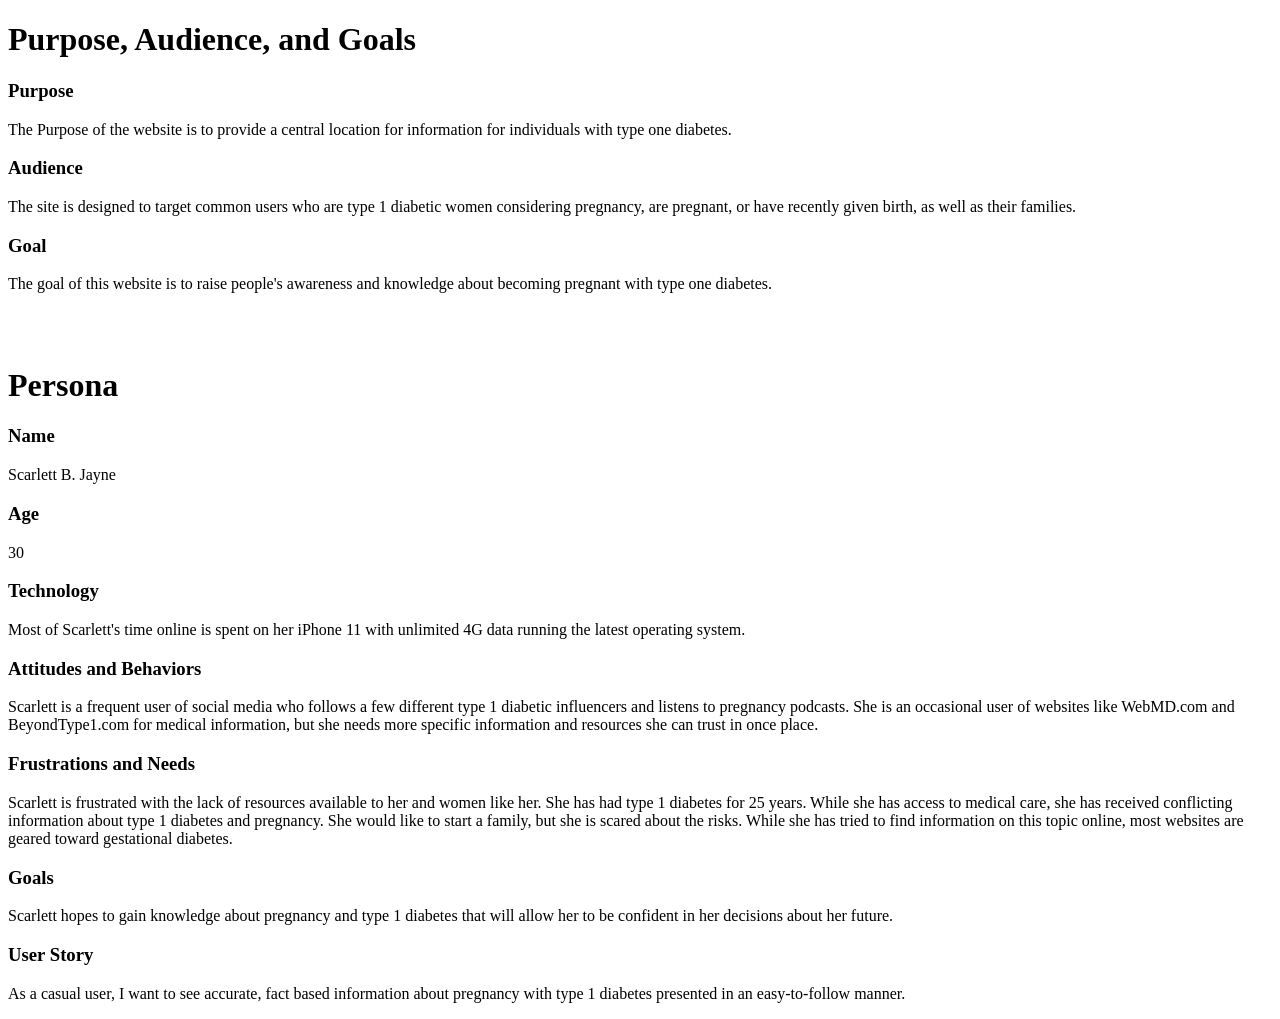
<file: public_html/documentation/milestone-1.html>
<!DOCTYPE html>
<html lang="en">
<head>
    <meta charset="UTF-8">
    <title>Milestone 1</title>
</head>
<body>
    <h1>Purpose, Audience, and Goals</h1>
        <h3>Purpose</h3>
            <p>The Purpose of the website is to provide a central location for information for individuals with type one diabetes.</p>
        <h3>Audience</h3>
            <p>The site is designed to target common users who are type 1 diabetic women considering pregnancy, are pregnant, or have recently given birth, as well as their families.</p>
        <h3>Goal</h3>
            <p>The goal of this website is to raise people's awareness and knowledge about becoming pregnant with type one diabetes.</p>
    <br>
    <br>
    <h1>Persona</h1>
        <h3>Name</h3>
            <p>Scarlett B. Jayne</p>
        <h3>Age</h3>
            <p>30</p>
        <h3>Technology</h3>
            <p>Most of Scarlett's time online is spent on her iPhone 11 with unlimited 4G data running the latest operating system.</p>
        <h3>Attitudes and Behaviors</h3>
            <p>Scarlett is a  frequent user of social media who follows a few different type 1 diabetic influencers and listens to pregnancy podcasts.  She is an occasional user of websites like WebMD.com and BeyondType1.com for medical information, but she needs more specific information and resources she can trust in once place. </p>
        <h3>Frustrations and Needs</h3>
            <p>Scarlett is frustrated with the lack of resources available to her and women like her.  She has had type 1 diabetes for 25 years. While she has access to medical care, she has received conflicting information about type 1 diabetes and pregnancy. She would like to start a family, but she is scared about the risks. While she has tried to find information on this topic online, most websites are geared toward gestational diabetes.</p>
        <h3>Goals</h3>
            <p>Scarlett hopes to gain knowledge about pregnancy and type 1 diabetes that will allow her to be confident in her decisions about her future.</p>
        <h3>User Story</h3>
            <p>As a casual user, I want to see accurate, fact based information about pregnancy with type 1 diabetes presented in an easy-to-follow manner.</p>
</body>
</html>
</file>
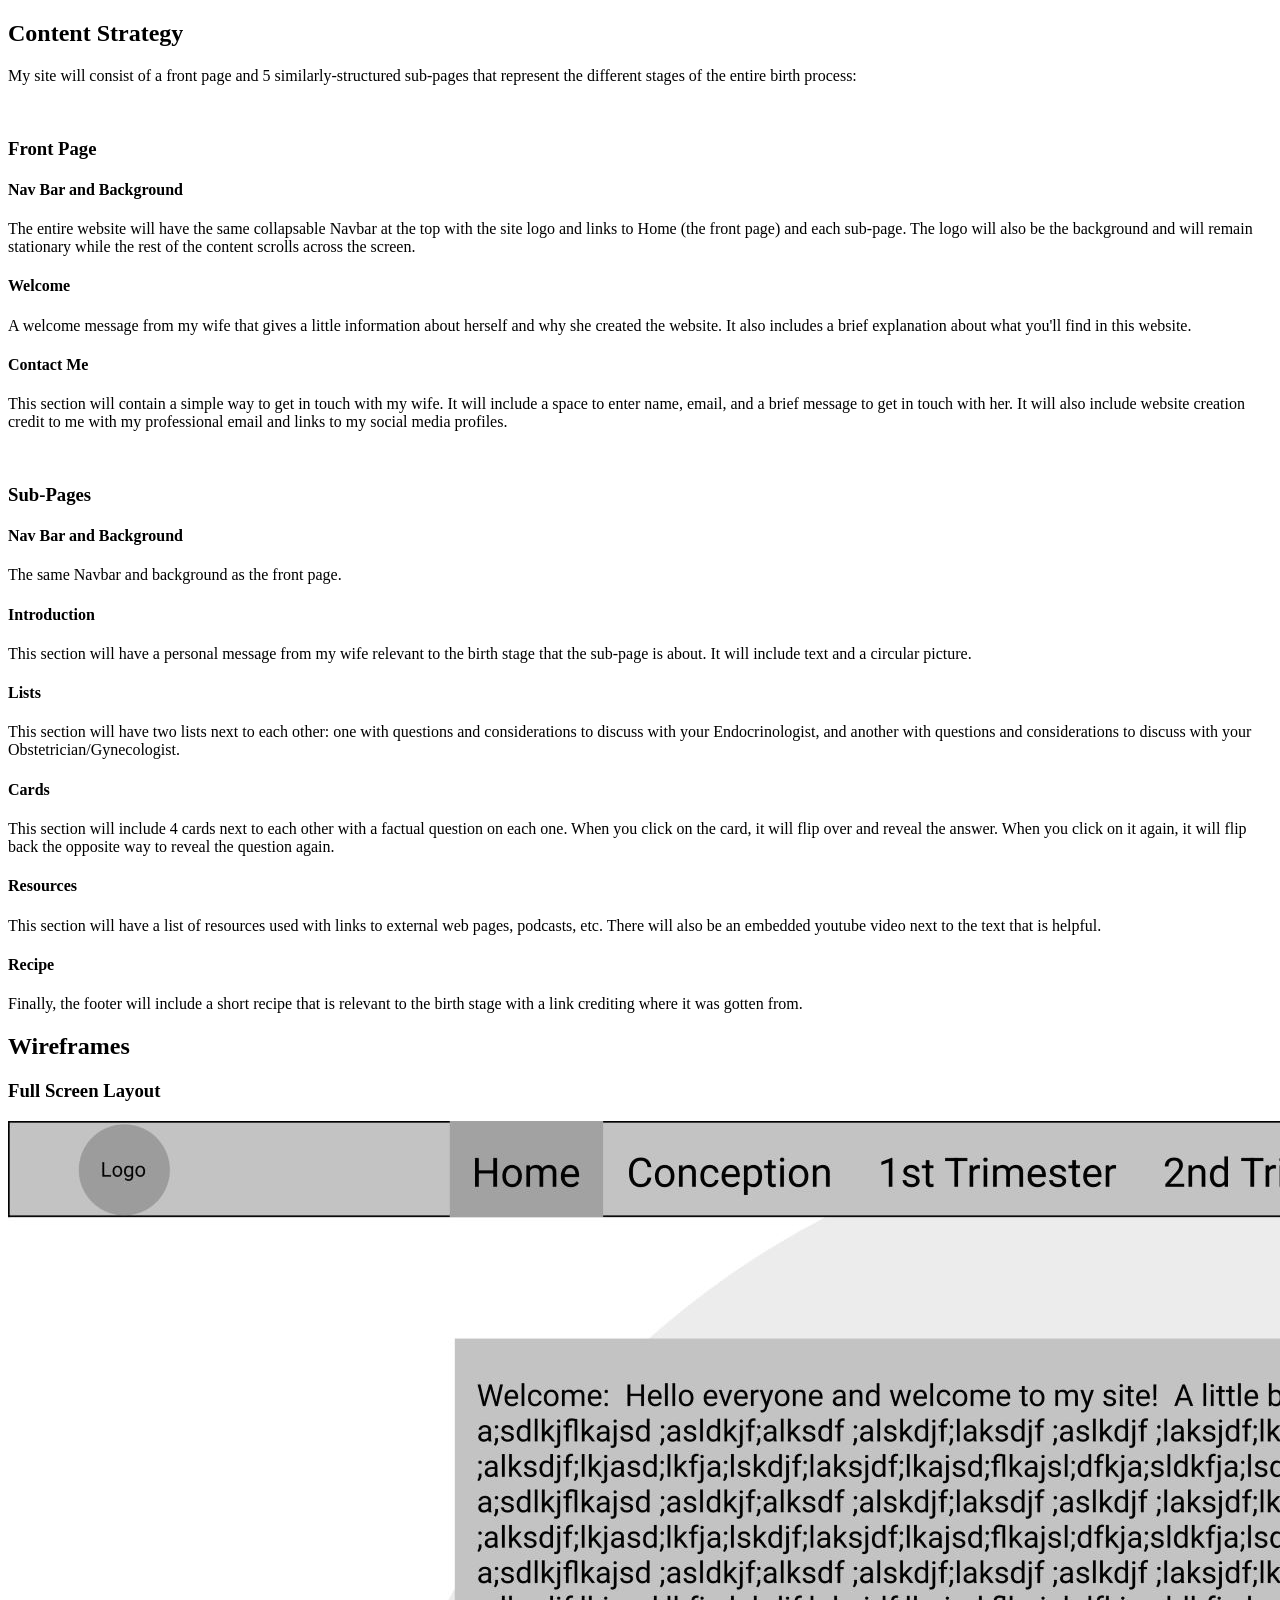
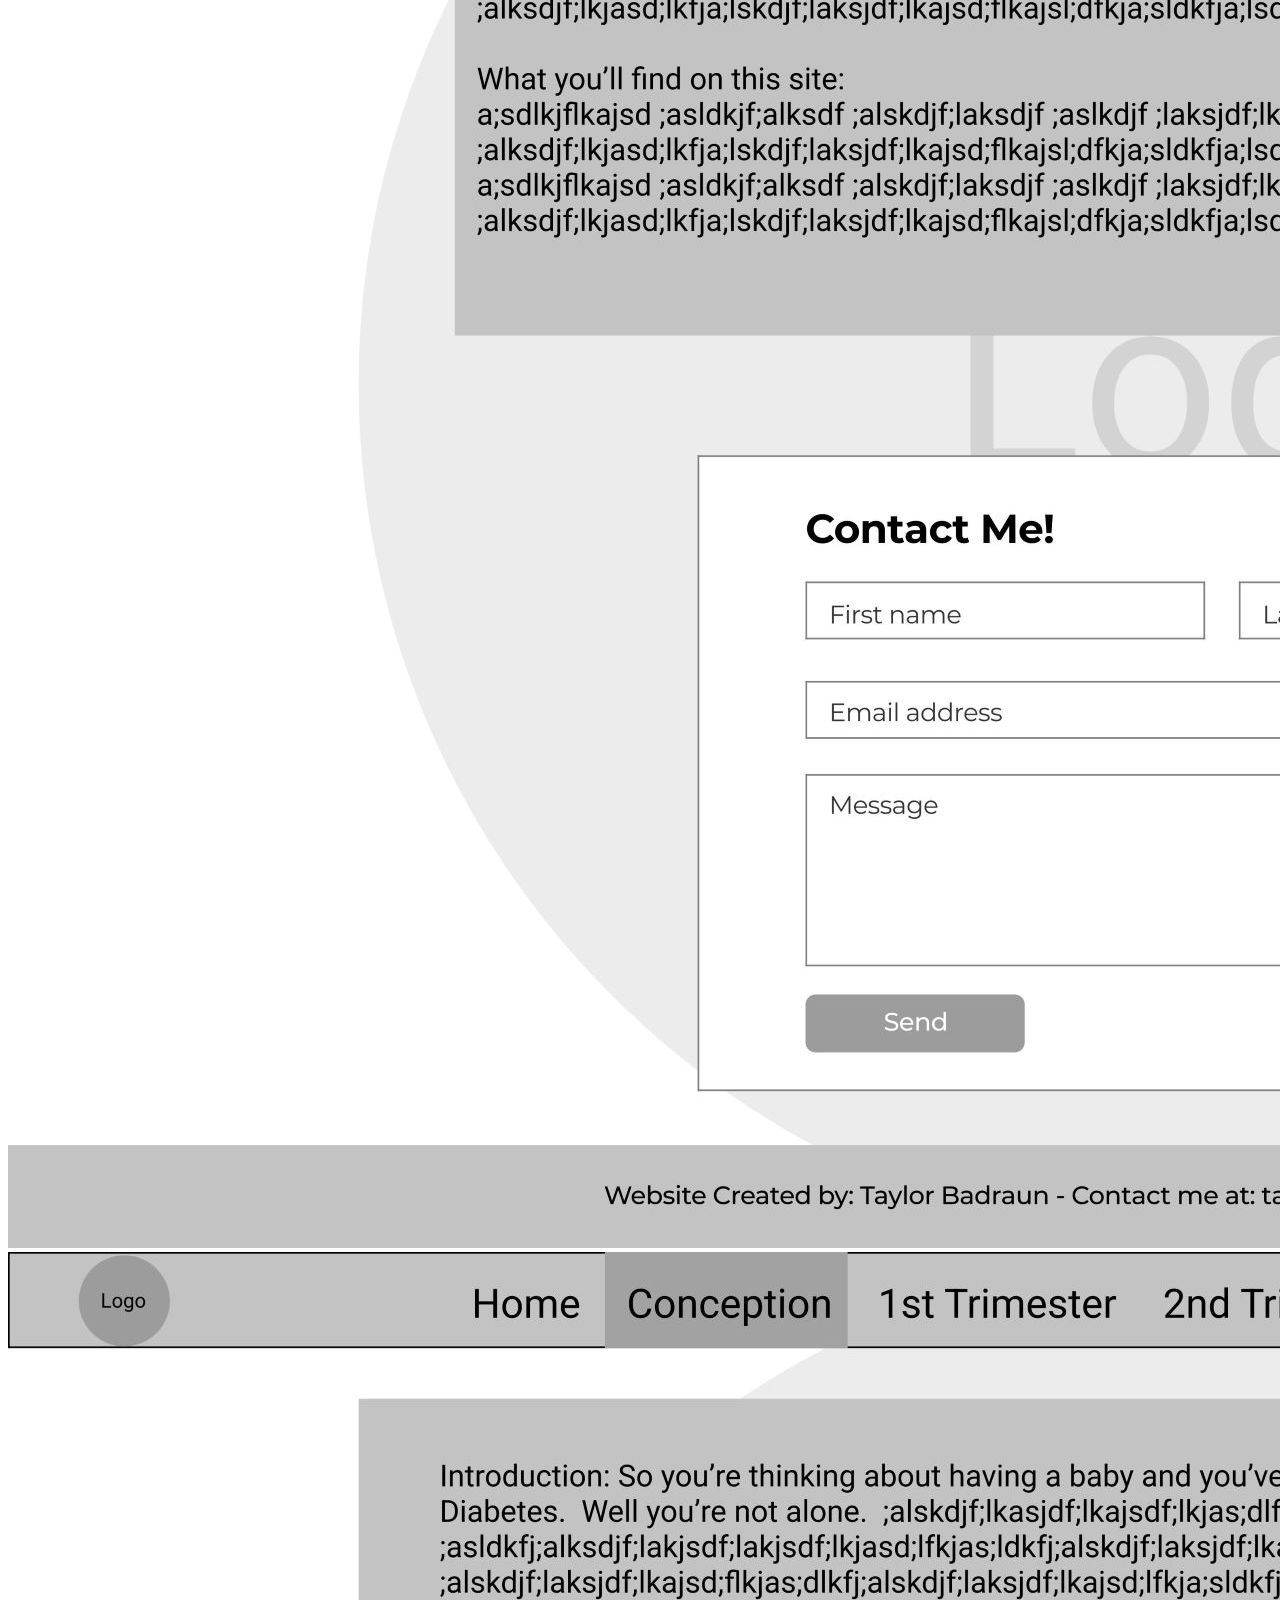
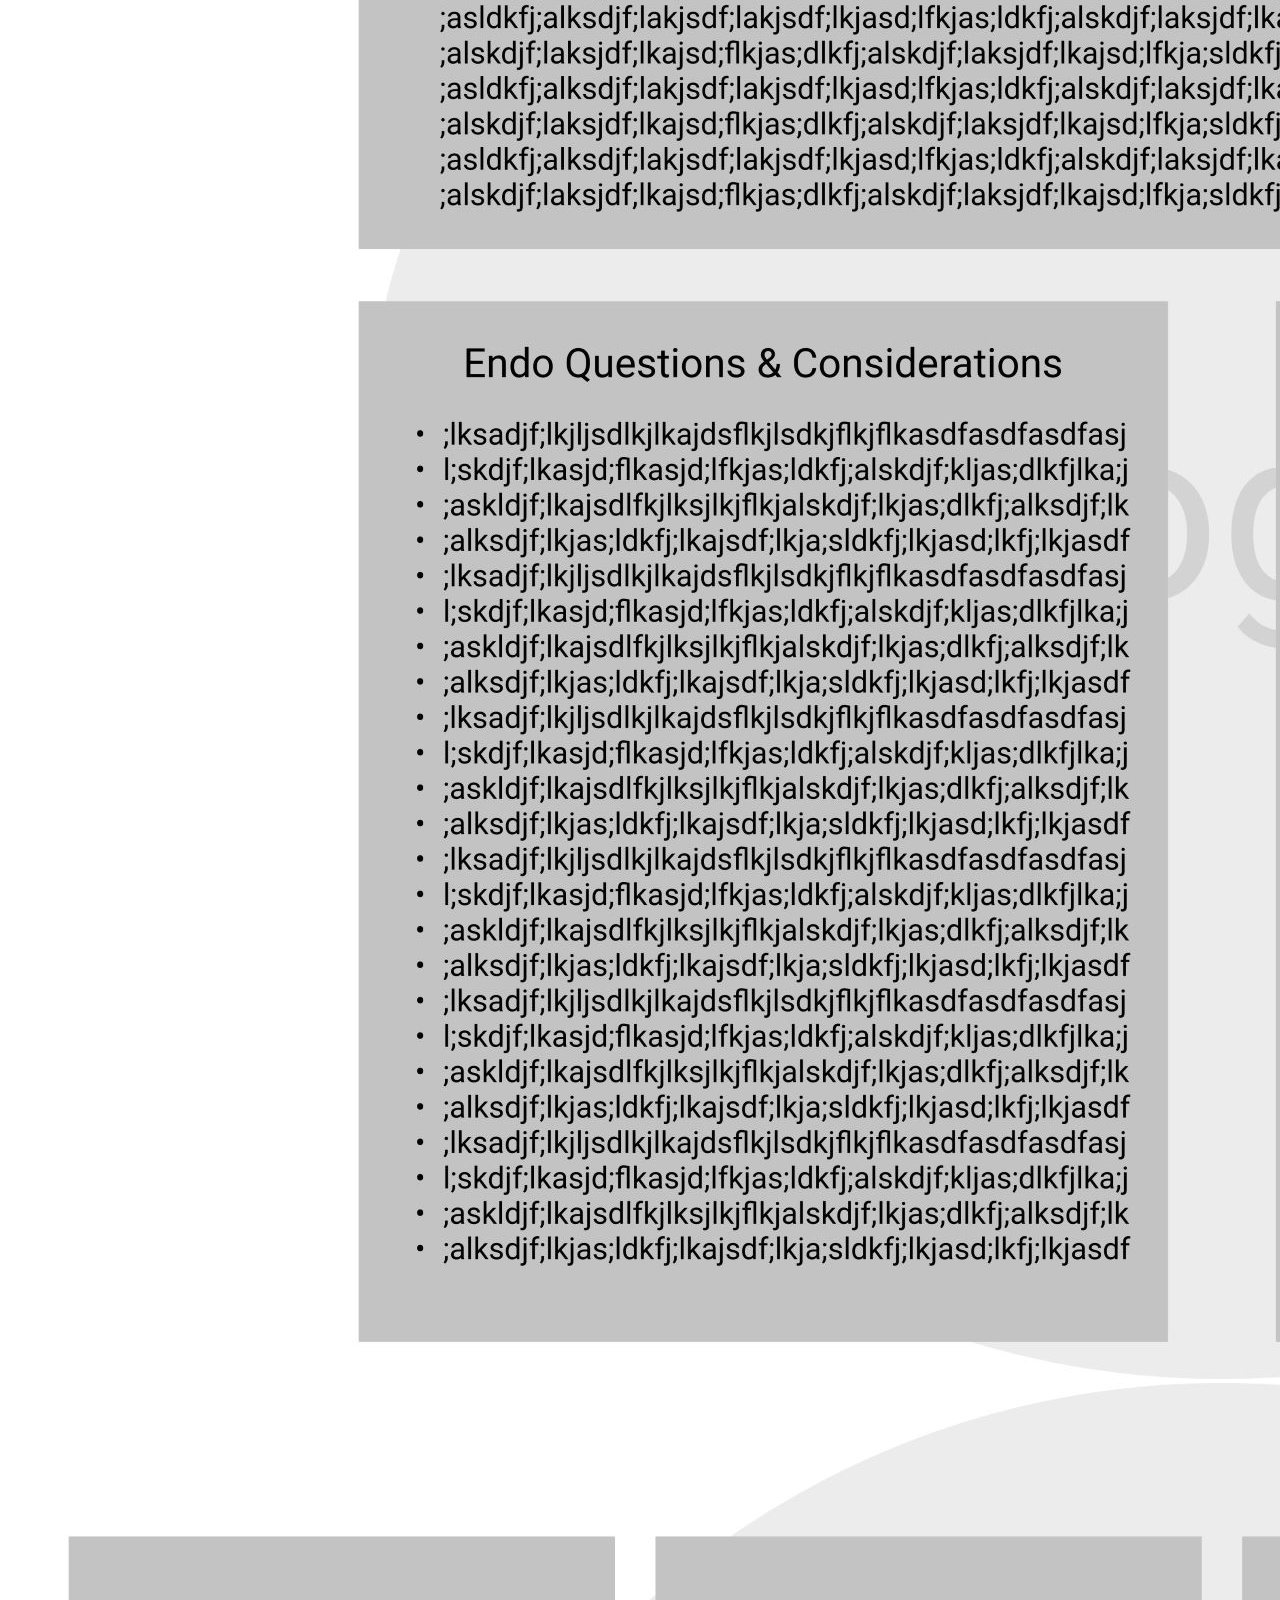
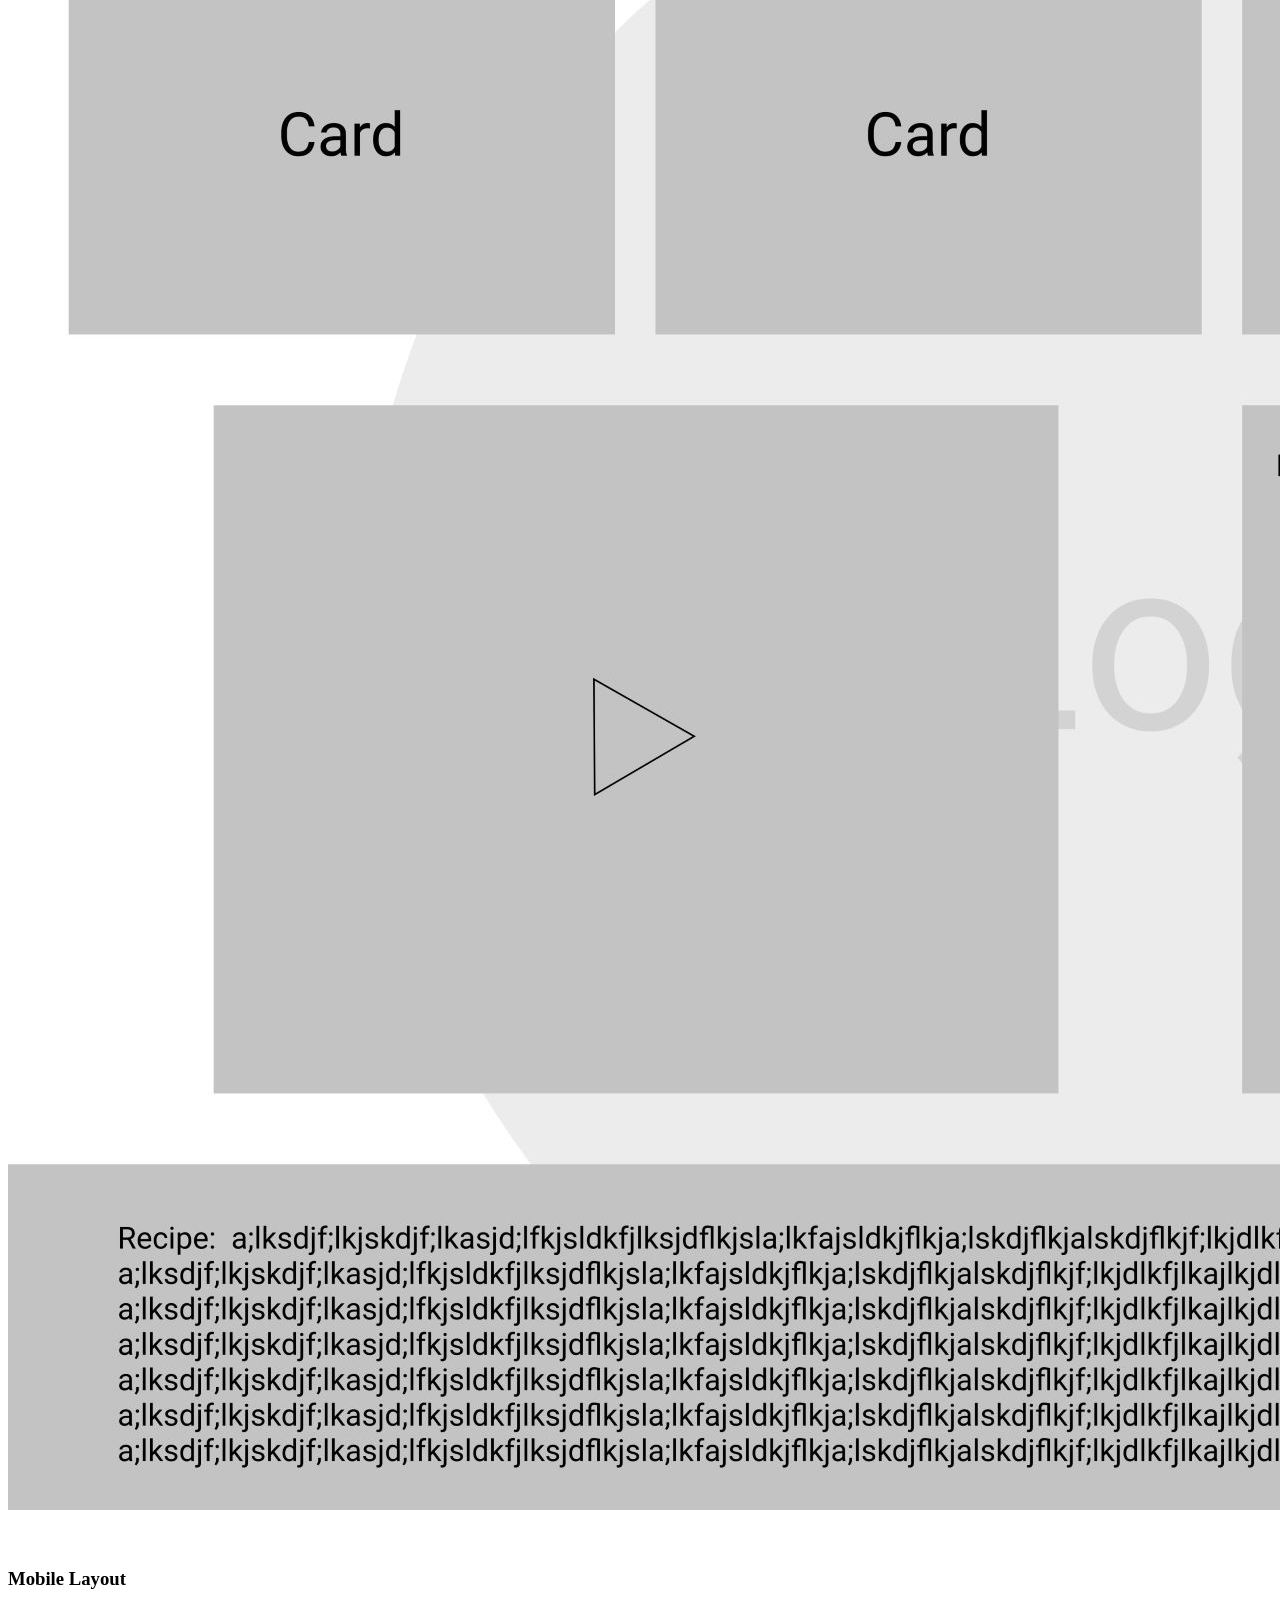
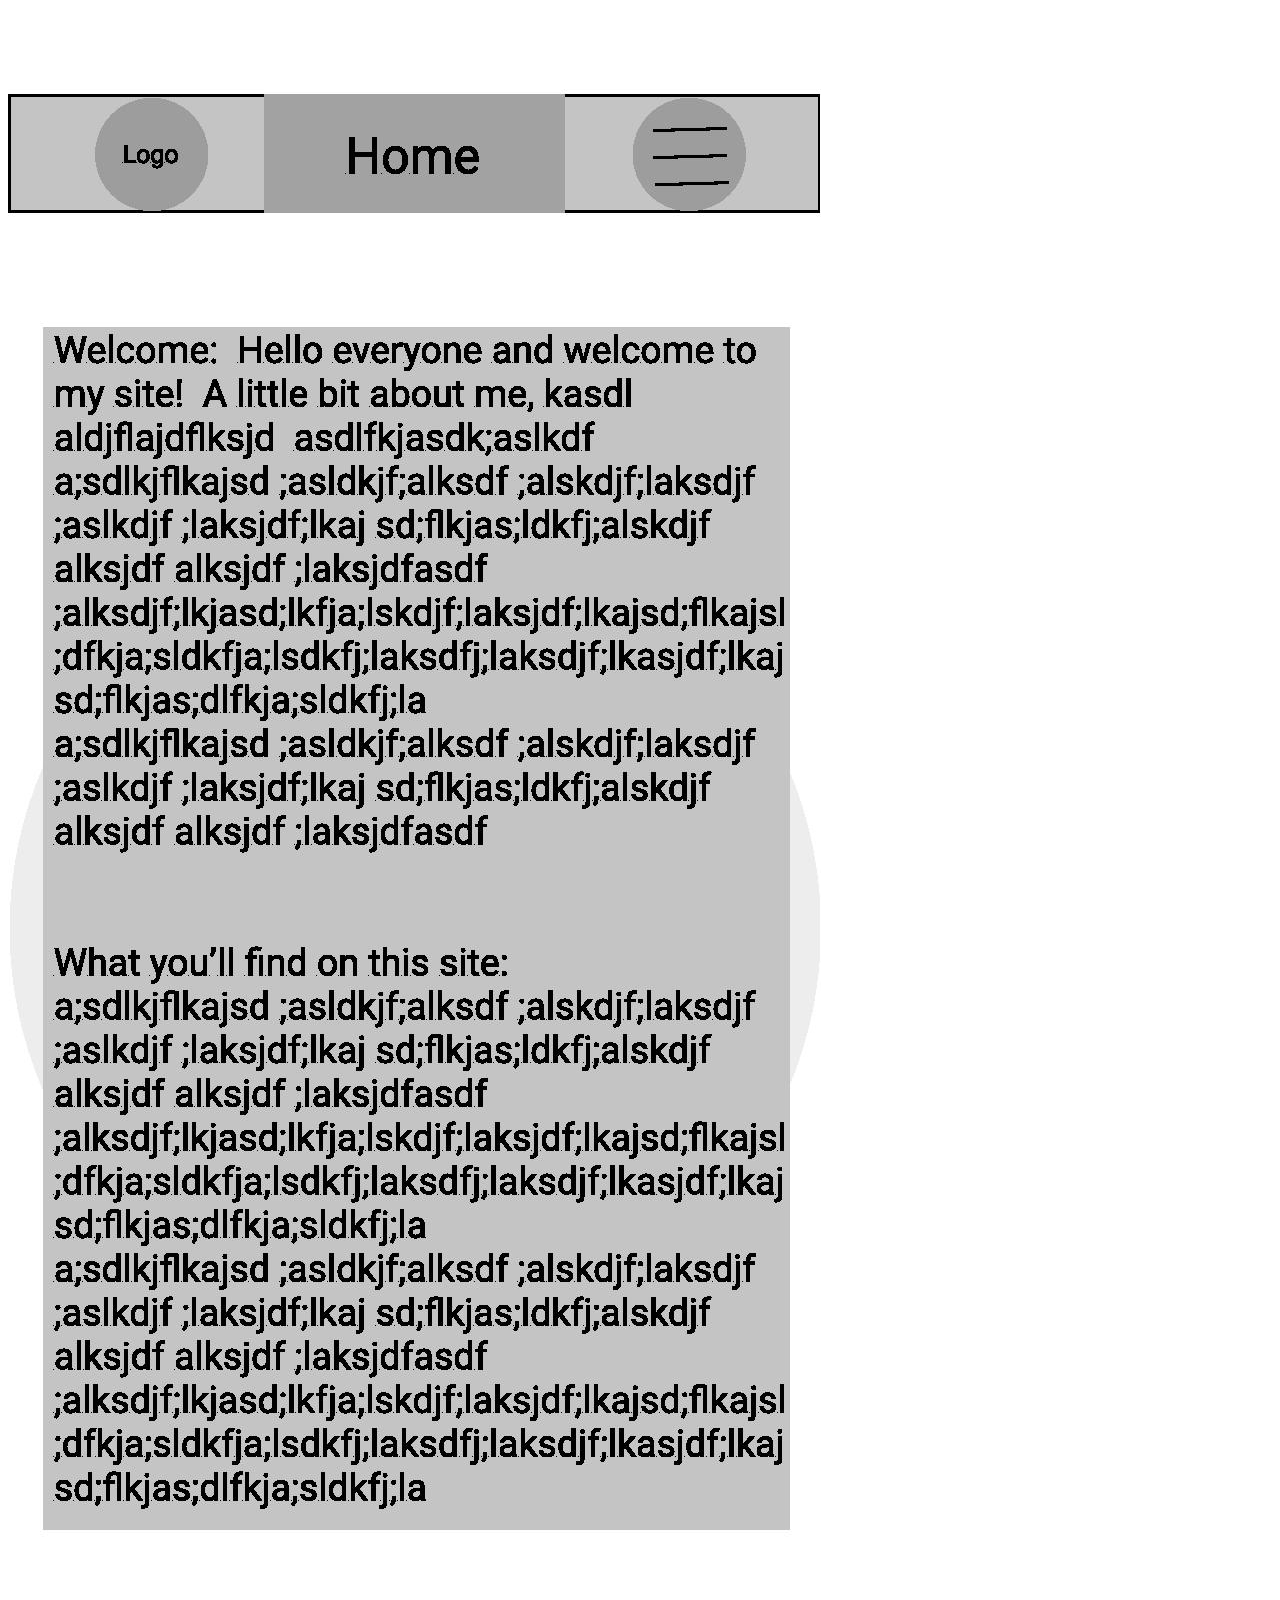
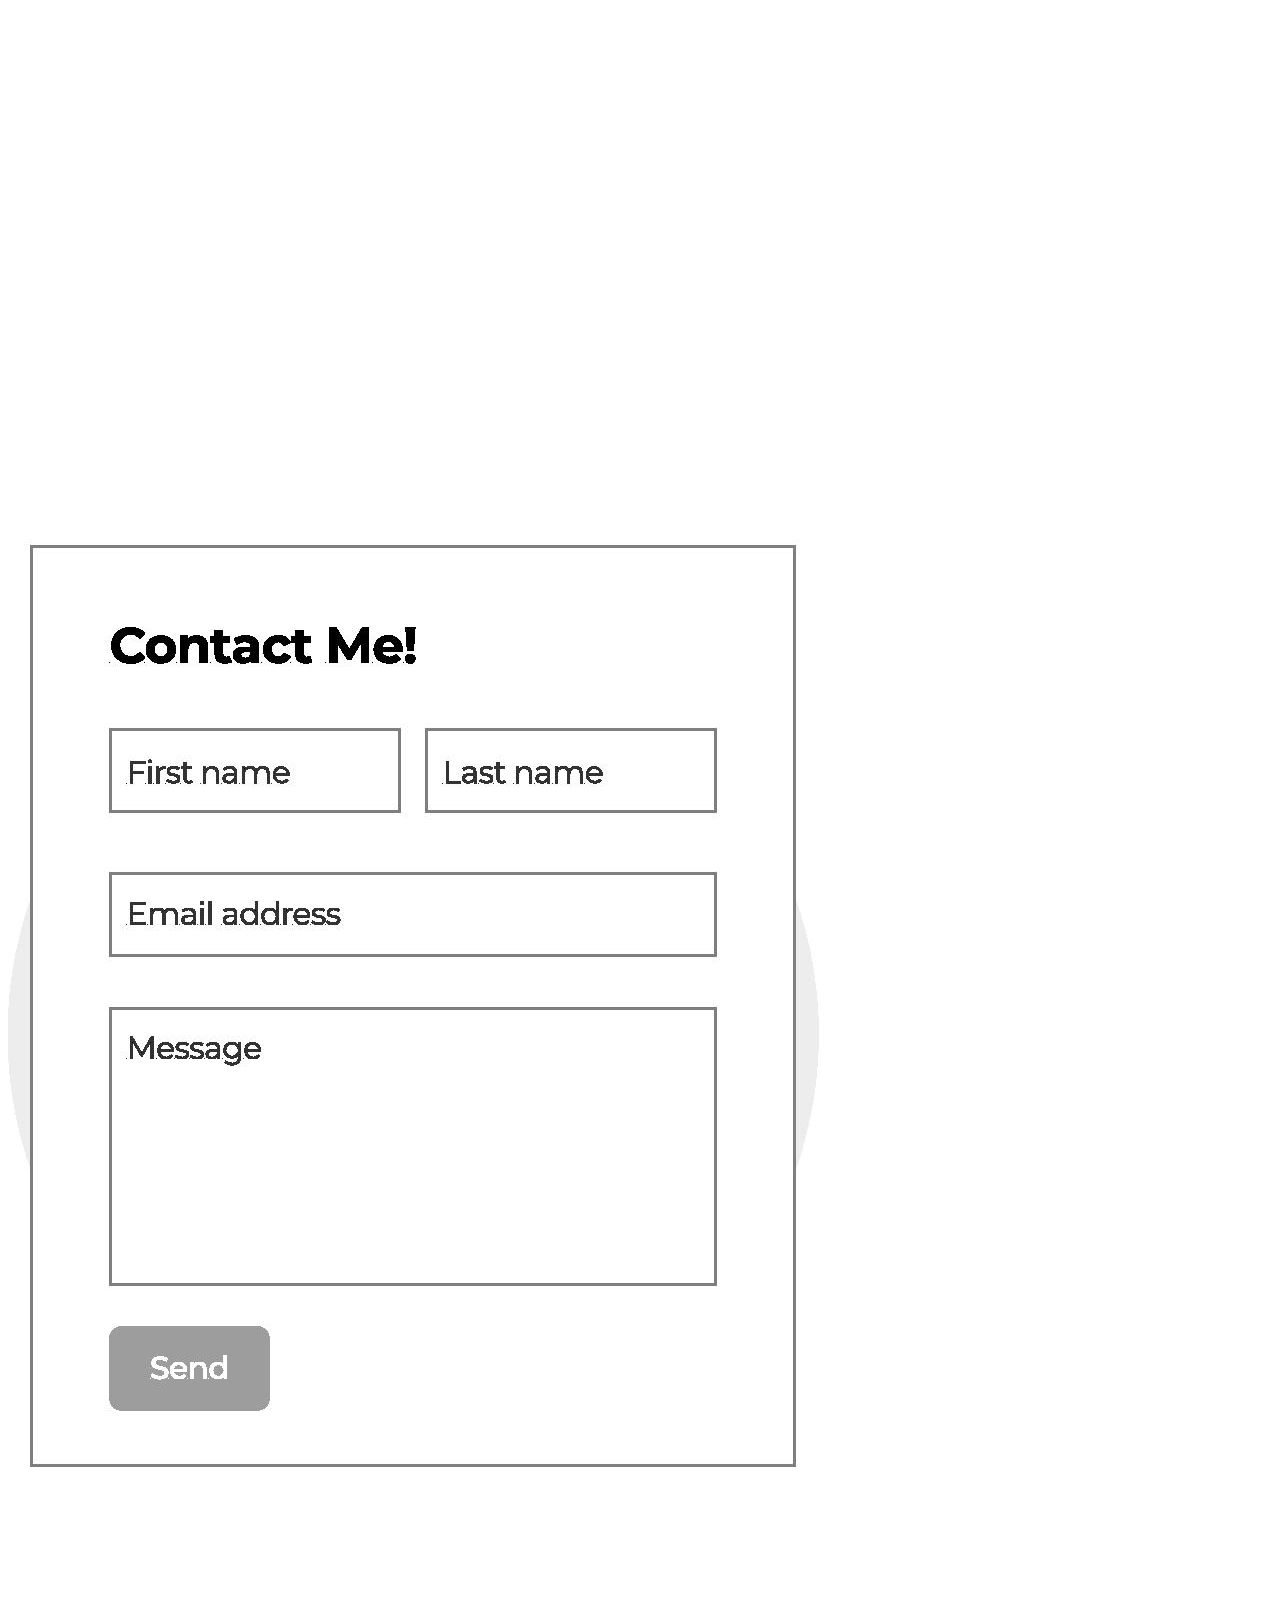
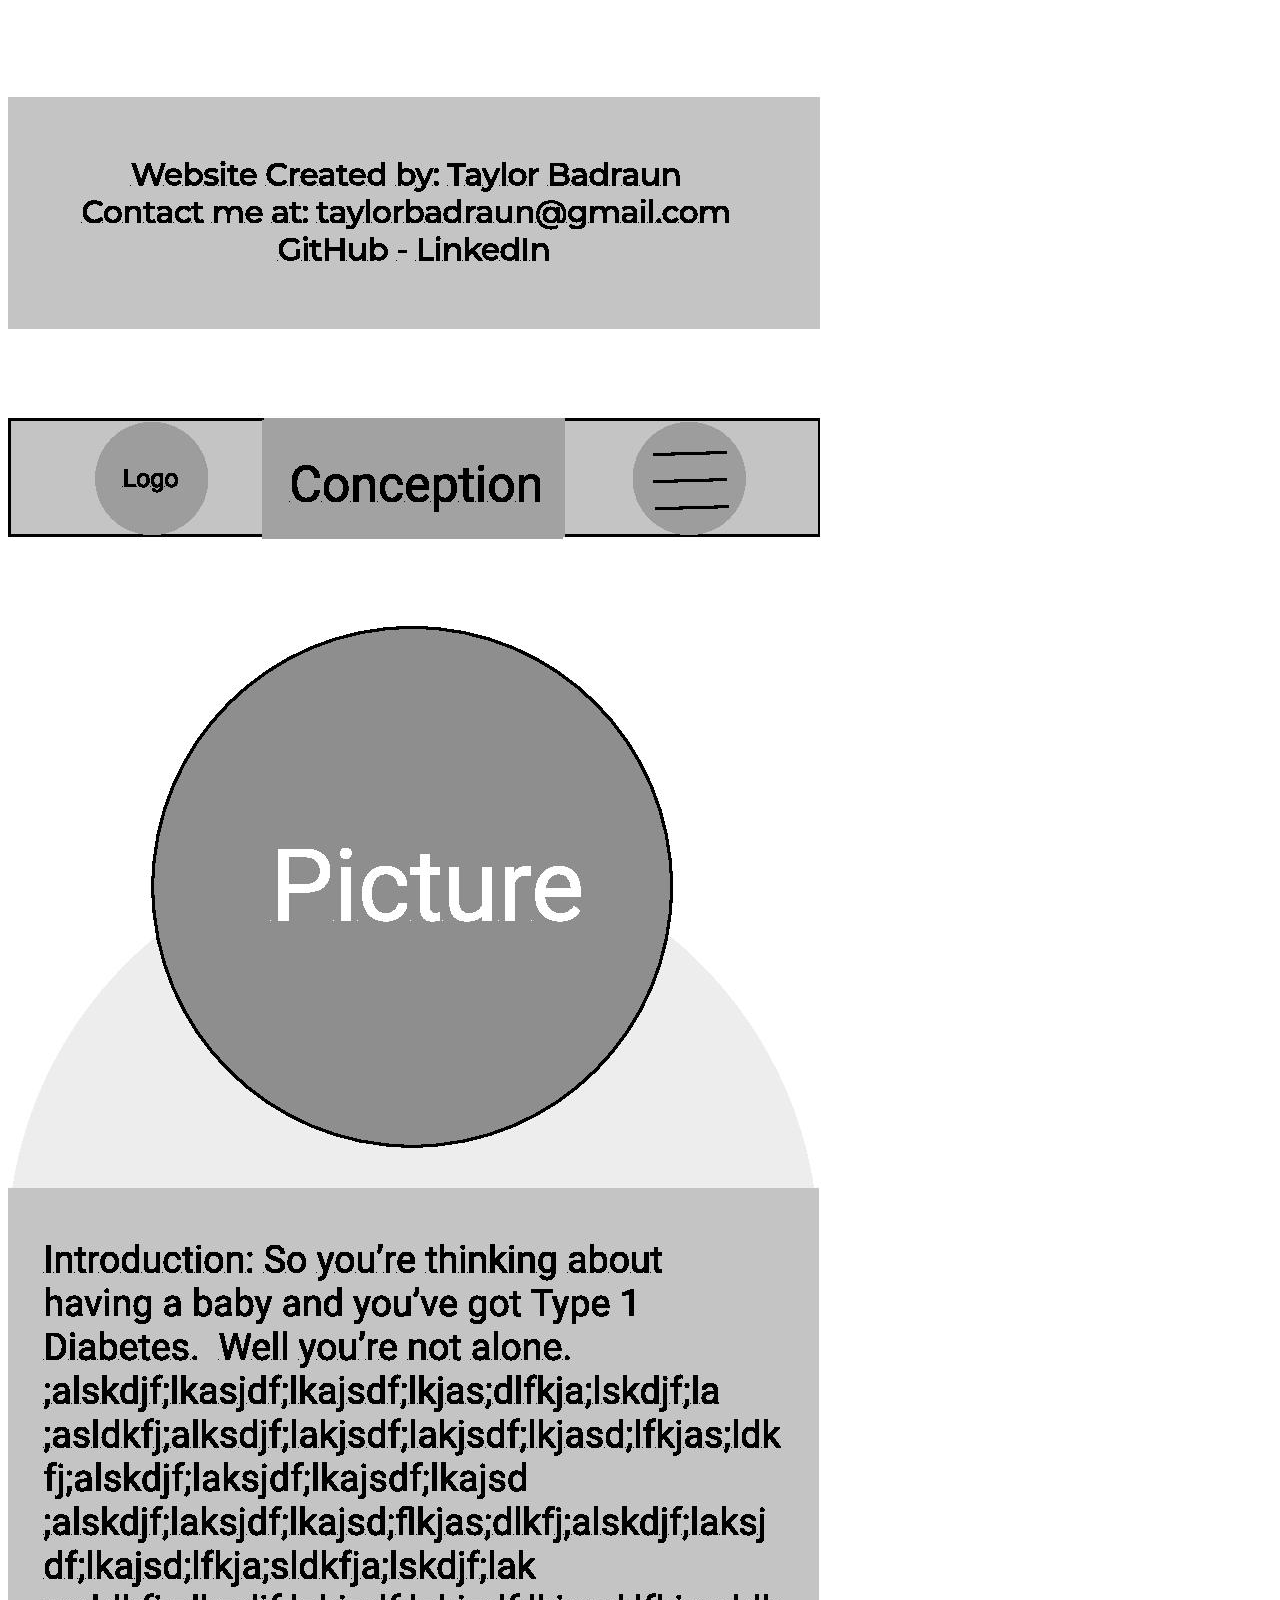
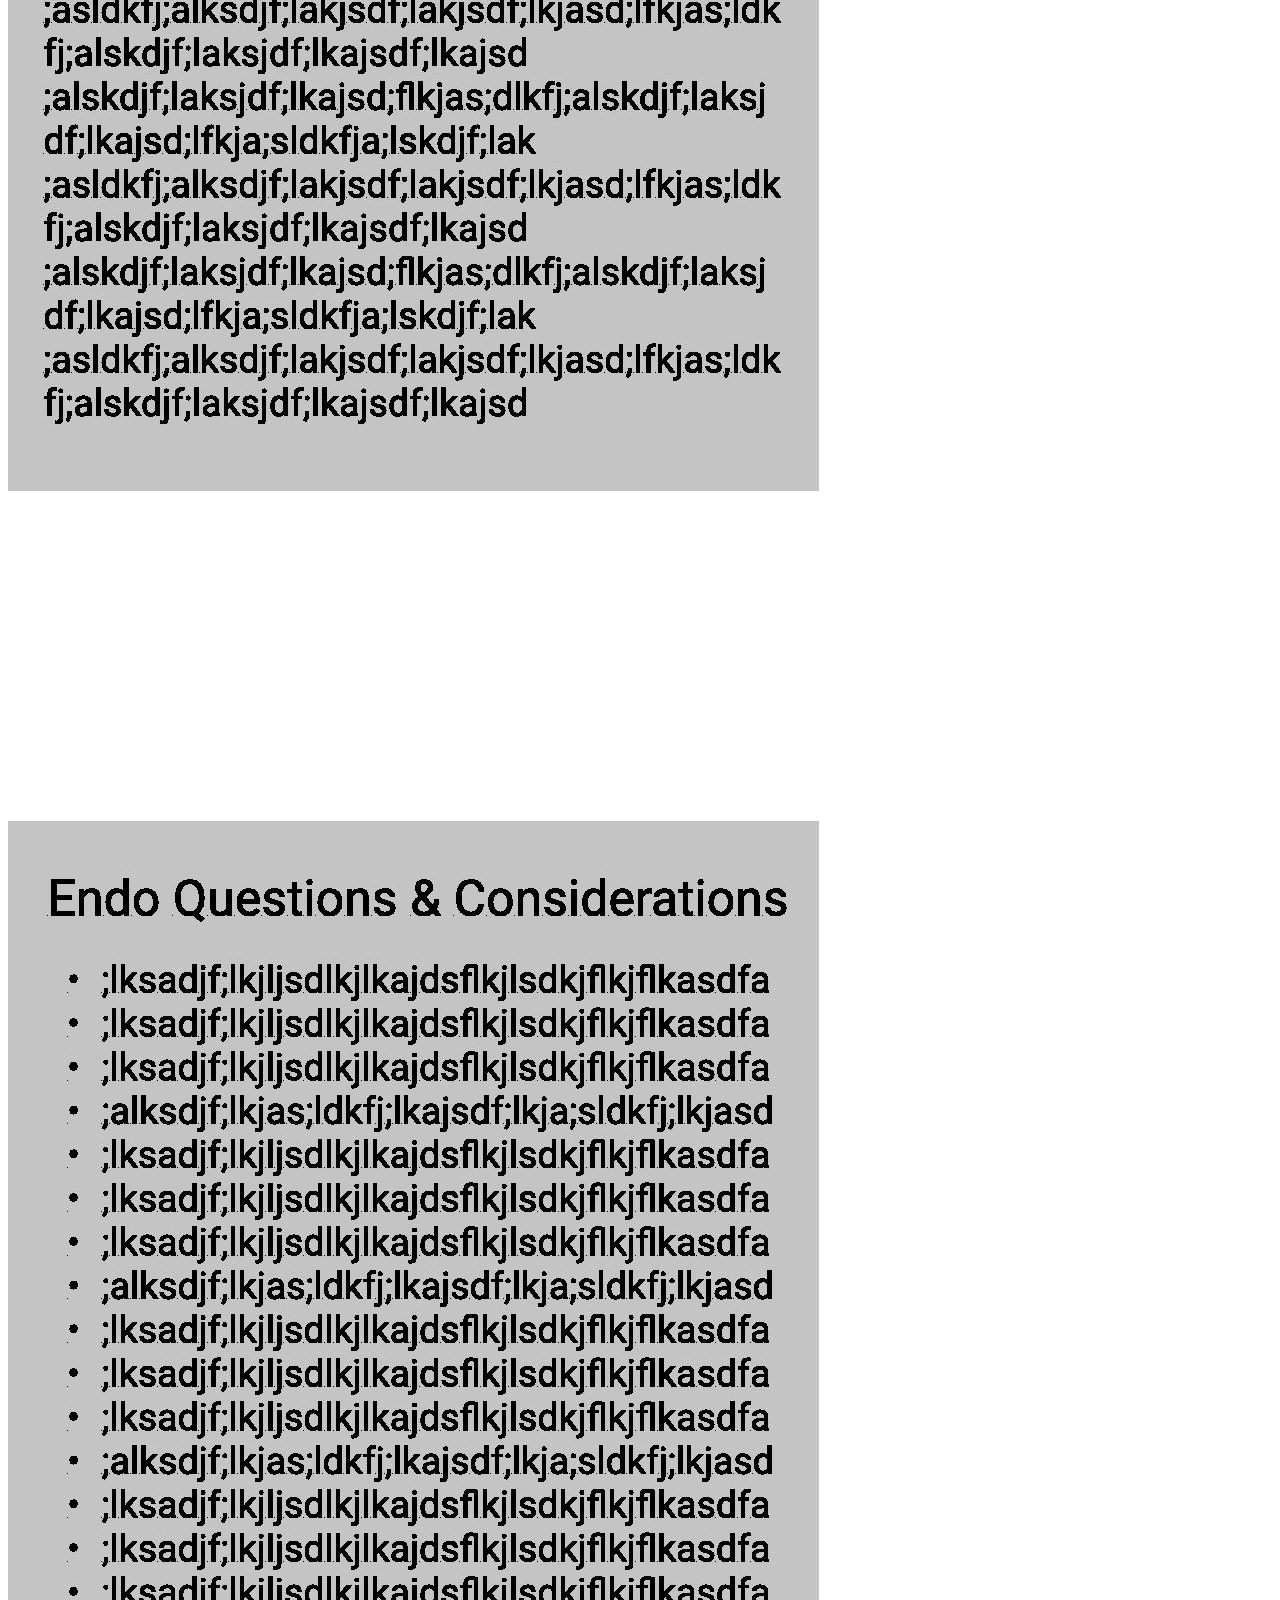
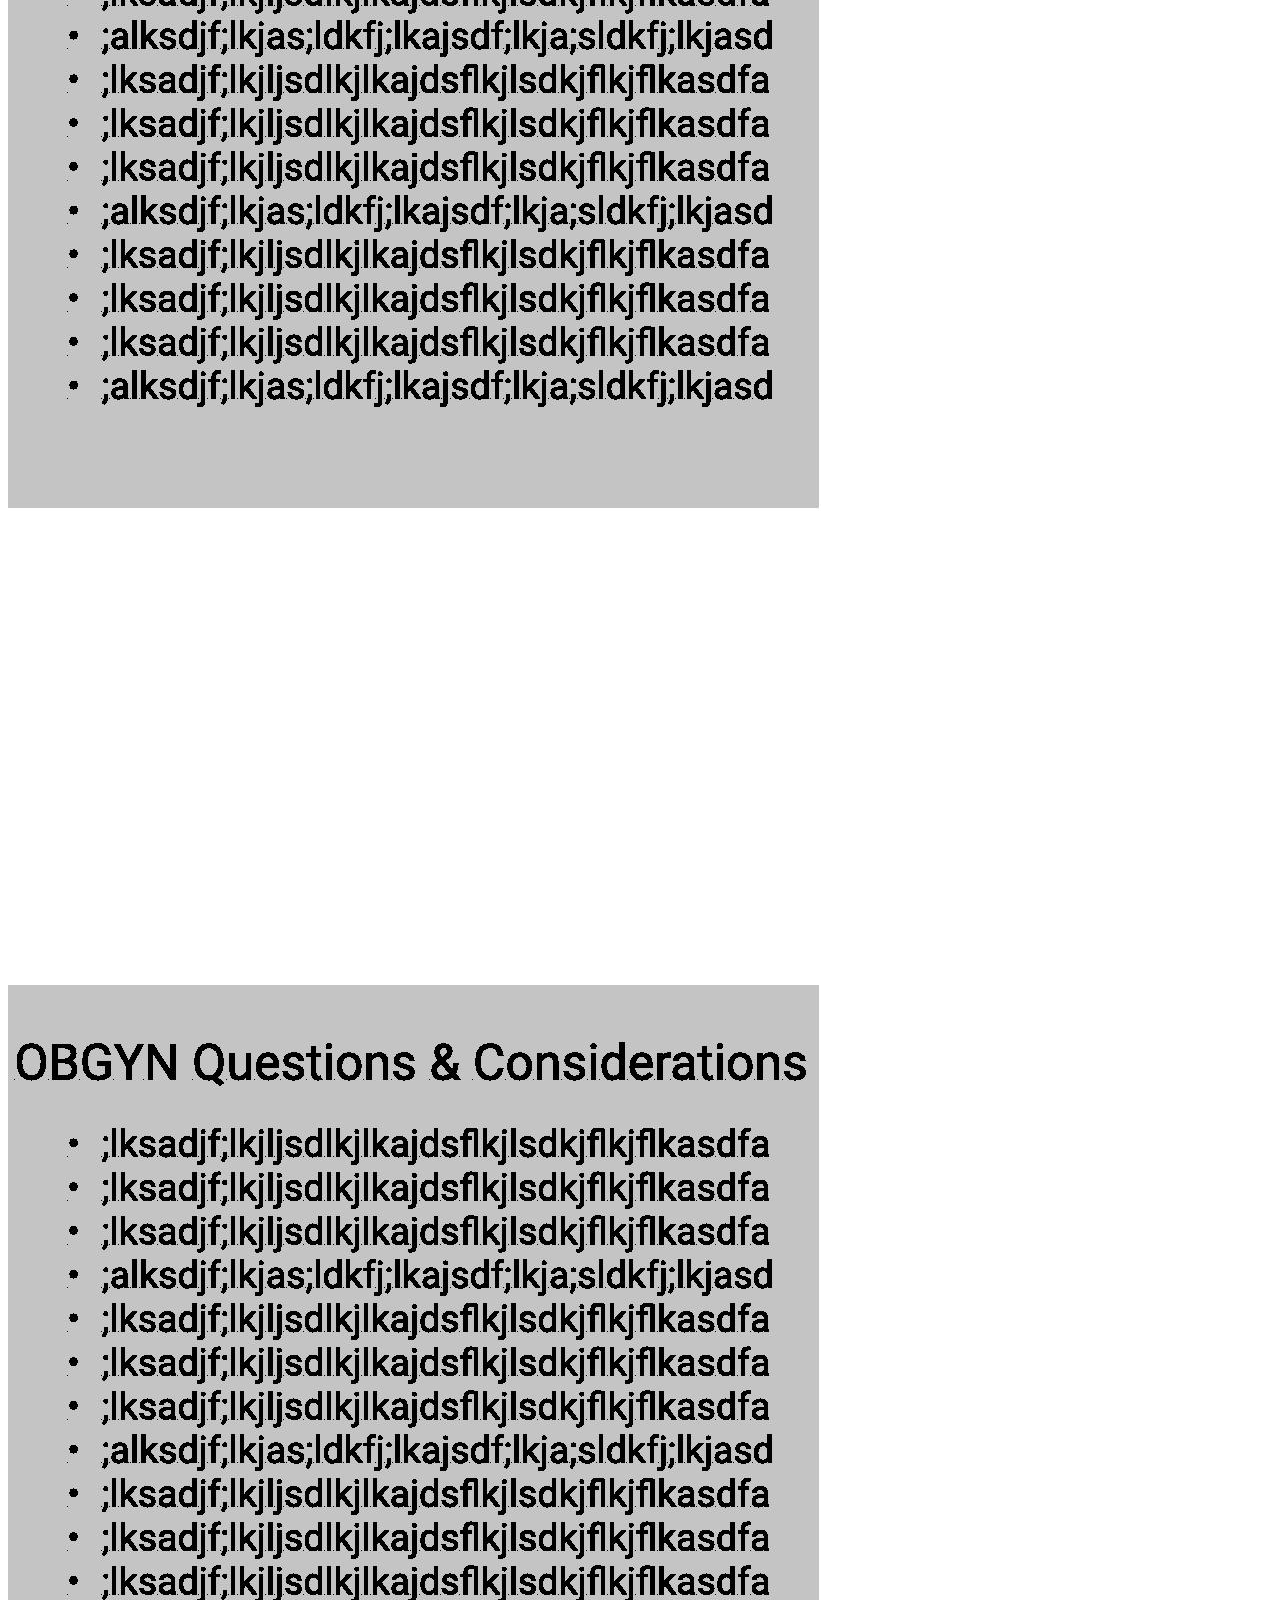
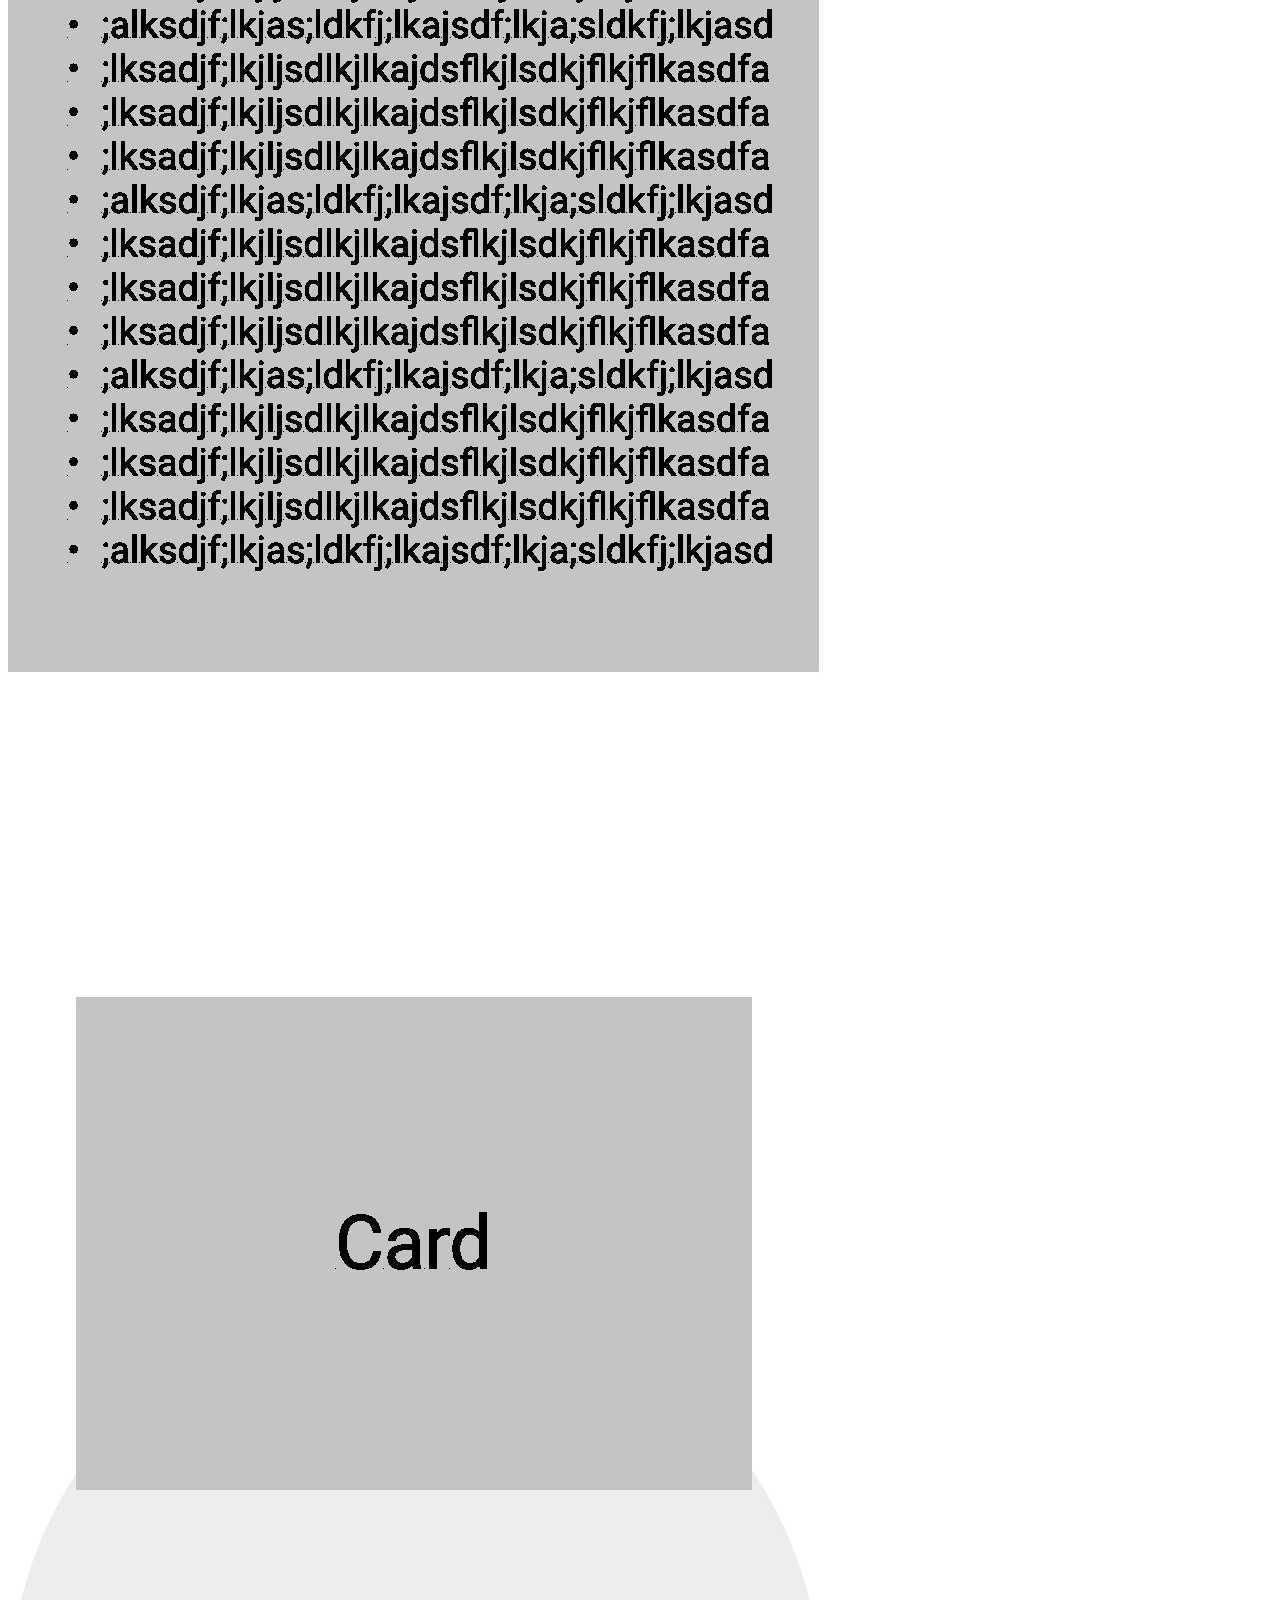
<file: public_html/documentation/milestone-2.html>
<!DOCTYPE html>
<html lang="en">
<head>
    <meta charset="UTF-8">
    <title>Milestone-2</title>
</head>
<body>
    <h2>Content Strategy</h2>
        <p>My site will consist of a front page and 5 similarly-structured sub-pages that represent the different stages of the entire birth process:</p>
    <br>
        <h3>Front Page</h3>
            <h4>Nav Bar and Background</h4>
                <p>The entire website will have the same collapsable Navbar at the top with the site logo and links to Home (the front page) and each sub-page.  The logo will also be the background and will remain stationary while the rest of the content scrolls across the screen.</p>
            <h4>Welcome</h4>
                <p>A welcome message from my wife that gives a little information about herself and why she created the website.  It also includes a brief explanation about what you'll find in this website.</p>
            <h4>Contact Me</h4>
                <p>This section will contain a simple way to get in touch with my wife.  It will include a space to enter name, email, and a brief message to get in touch with her.  It will also include website creation credit to me with my professional email and links to my social media profiles.</p>
    <br>
        <h3>Sub-Pages</h3>
            <h4>Nav Bar and Background</h4>
                <p>The same Navbar and background as the front page.</p>
            <h4>Introduction</h4>
                <p>This section will have a personal message from my wife relevant to the birth stage that the sub-page is about.  It will include text and a circular picture.</p>
            <h4>Lists</h4>
                <p>This section will have two lists next to each other: one with questions and considerations to discuss with your Endocrinologist, and another with questions and considerations to discuss with your Obstetrician/Gynecologist. </p>
            <h4>Cards</h4>
                <p>This section will include 4 cards next to each other with a factual question on each one.  When you click on the card, it will flip over and reveal the answer.  When you click on it again, it will flip back the opposite way to reveal the question again.</p>
            <h4>Resources</h4>
                <p>This section will have a list of resources used with links to external web pages, podcasts, etc.  There will also be an embedded youtube video next to the text that is helpful.</p>
            <h4>Recipe</h4>
                <p>Finally, the footer will include a short recipe that is relevant to the birth stage with a link crediting where it was gotten from.</p>
    <h2>Wireframes</h2>
        <h3>Full Screen Layout</h3>
    <img src="./wireframes/Home Desktop.jpg" alt="Home Desktop">
    <img src="./wireframes/Sub-Page-1.jpg" alt="Sub-Page 1">
    <img src="./wireframes/Sub-Page-2.jpg" alt="Sub-Page 2">
    <br>
    <br>
    <br>
        <h3>Mobile Layout</h3>
    <img src="./wireframes/Home Mobile-page-1.jpg" alt="Home Mobile Page 1">
    <img src="./wireframes/Home Mobile-page-2.jpg" alt="Home Mobile Page 2">
    <img src="./wireframes/Sub-Page-Mobile-page-1.jpg" alt="Sub-Page Mobile 1">
    <img src="./wireframes/Sub-Page-Mobile-page-2.jpg" alt="Sub-Page Mobile 2">
    <img src="./wireframes/Sub-Page-Mobile-page-3.jpg" alt="Sub-Page Mobile 3">
    <img src="./wireframes/Sub-Page-Mobile-page-4.jpg" alt="Sub-Page Mobile 4">
    <img src="./wireframes/Sub-Page-Mobile-page-5.jpg" alt="Sub-Page Mobile 5">
    <img src="./wireframes/Sub-Page-Mobile-page-6.jpg" alt="Sub-Page Mobile 6">
    <img src="./wireframes/Sub-Page-Mobile-page-7.jpg" alt="Sub-Page Mobile 7">
</body>
</html>
</file>
